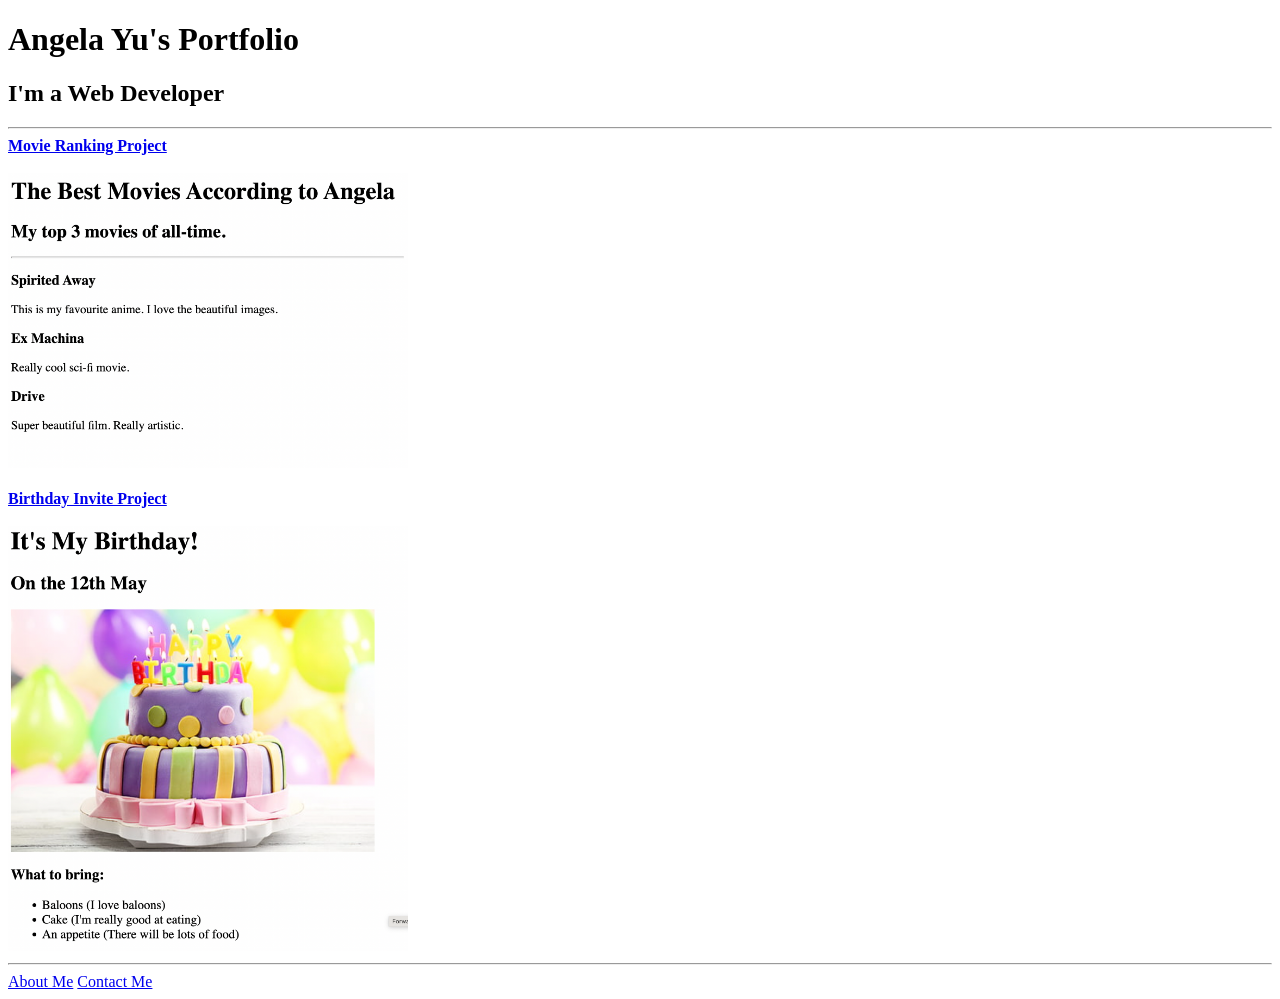
<file: 01-HTML-CrashCourse/1.4-HTML Porfolio Project/index.html>
<!-- TODO 1: Create the HTML Boilerplate -->
<!DOCTYPE html>
<html lang="en">

<head>
  <meta charset="UTF-8">
  <title>Angela's Portfolio</title>
</head>

<body>
    <h1>Angela Yu's Portfolio</h1>

    <h2>I'm a Web Developer</h2>
    <hr/>

    <a href="./public/movie-ranking.html"><b>Movie Ranking Project</b>
    </a> <br/><br/>
    <img src="./assets/images/movie-ranking.png" alt="Movie Ranking Project" width="400"/>

    <br/><br/>
    <a href="./public/birthday-invite.html">
        <b>Birthday Invite Project</b>
    </a><br/><br/>
    <img src="./assets/images/birthday-invite.png" alt="Birthday Invite Project" width="400"/>
    <br/>
    <hr/>
    <a href="./public/about.html">About Me</a>
    <a href="./public/contact.html">Contact Me</a>
</body>

<!-- TODO 2: Add Your previous projects' HTML into the public folder -->
<!-- TODO 3: Take screenshots of your project previews and add the images to the images folder -->

<!-- TODO 4: Add titles/subtitles etc. -->

<!-- TODO 5: Add a link to the project pages -->

<!-- TODO 6: Add images to show the project previews
HINT for TODO 6: You can use the height attribute set to 200 to make the image smaller:
https://developer.mozilla.org/en-US/docs/Web/HTML/Element/img#attr-height -->

<!-- TODO 7: Add the Contact Me and About Me page links -->
</file>
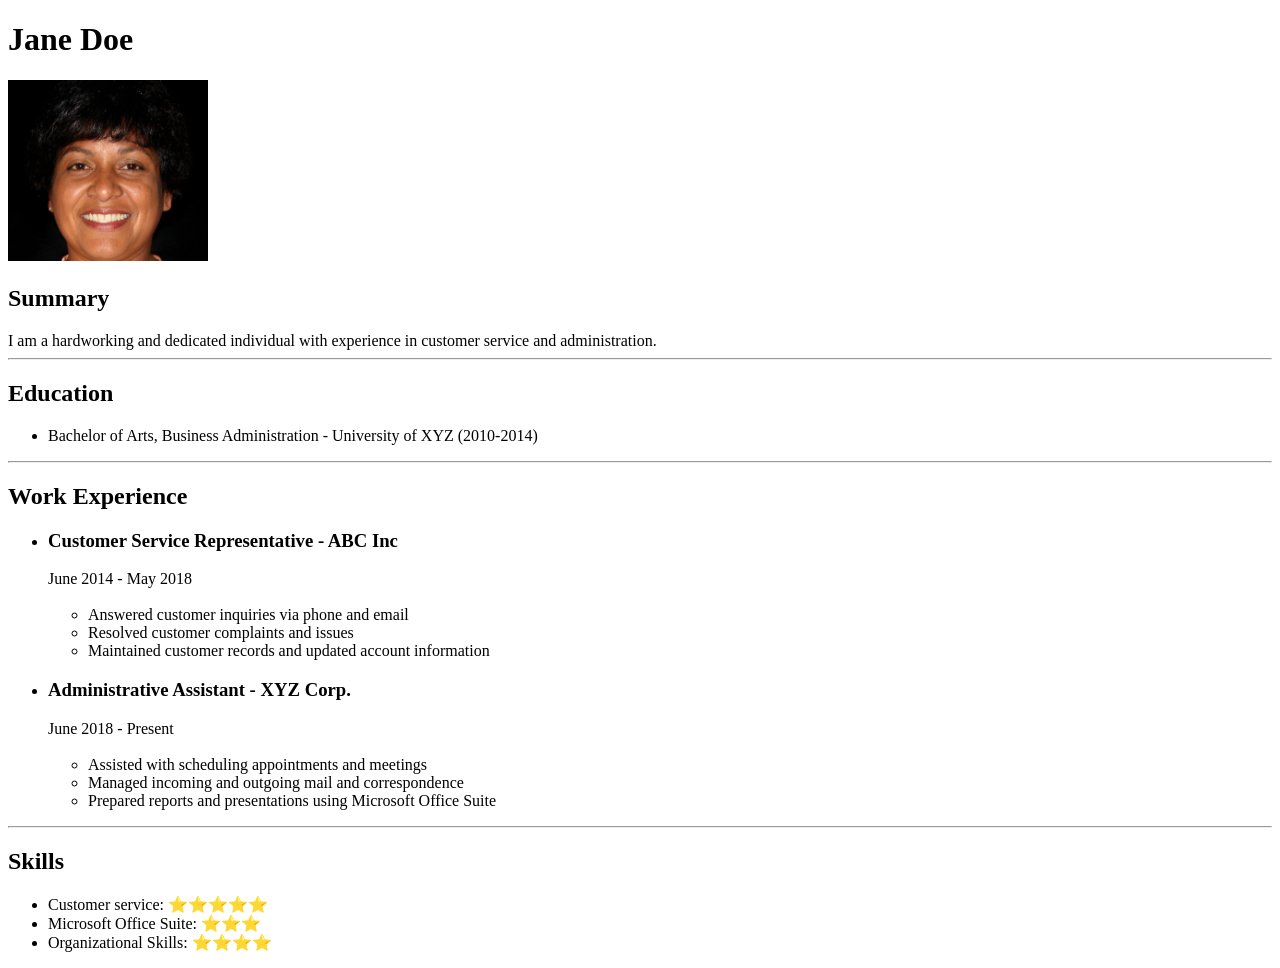
<file: 01-HTML-CrashCourse/1.5-SampleResumeBuilding/index.html>
<!DOCTYPE html>
<html lang="en">

<head>
  <meta charset="UTF-8">
  <title>Angela's Portfolio</title>
</head>

<body>
    <h1>
        Jane Doe
    </h1>
    <img src="profile-img.png" alt="Profile Image" width="200"/>
    <h2>Summary</h2>
    I am a hardworking and dedicated individual with experience in customer service and administration.
    <hr/>
    <h2>Education</h2>
    <ul>
        <li>Bachelor of Arts, Business Administration - University of XYZ (2010-2014)</li>
    </ul>
    <hr/>
    <h2>Work Experience</h2>
    <ul>
        <li><h3>Customer Service Representative - ABC Inc</h3></li>
        June 2014 - May 2018
        <br/><br/>
        <ul>
            <li>Answered customer inquiries via phone and email</li>
            <li>Resolved customer complaints and issues</li>
            <li>Maintained customer records and updated account information</li>
        </ul>
        <li><h3>Administrative Assistant - XYZ Corp.</h3></li>
        June 2018 - Present
        <br/><br/>
        <ul>
            <li>Assisted with scheduling appointments and meetings</li>
            <li>Managed incoming and outgoing mail and correspondence</li>
            <li>Prepared reports and presentations using Microsoft Office Suite</li>
        </ul>
    </ul>
    <hr/>
    <h2>Skills</h2>
    <ul>
        <li>Customer service: ⭐️⭐️⭐️⭐️⭐️</li>
        <li>Microsoft Office Suite: ⭐️⭐️⭐️</li>
        <li>Organizational Skills: ⭐️⭐️⭐️⭐️</li>
    </ul>
</body>
</file>
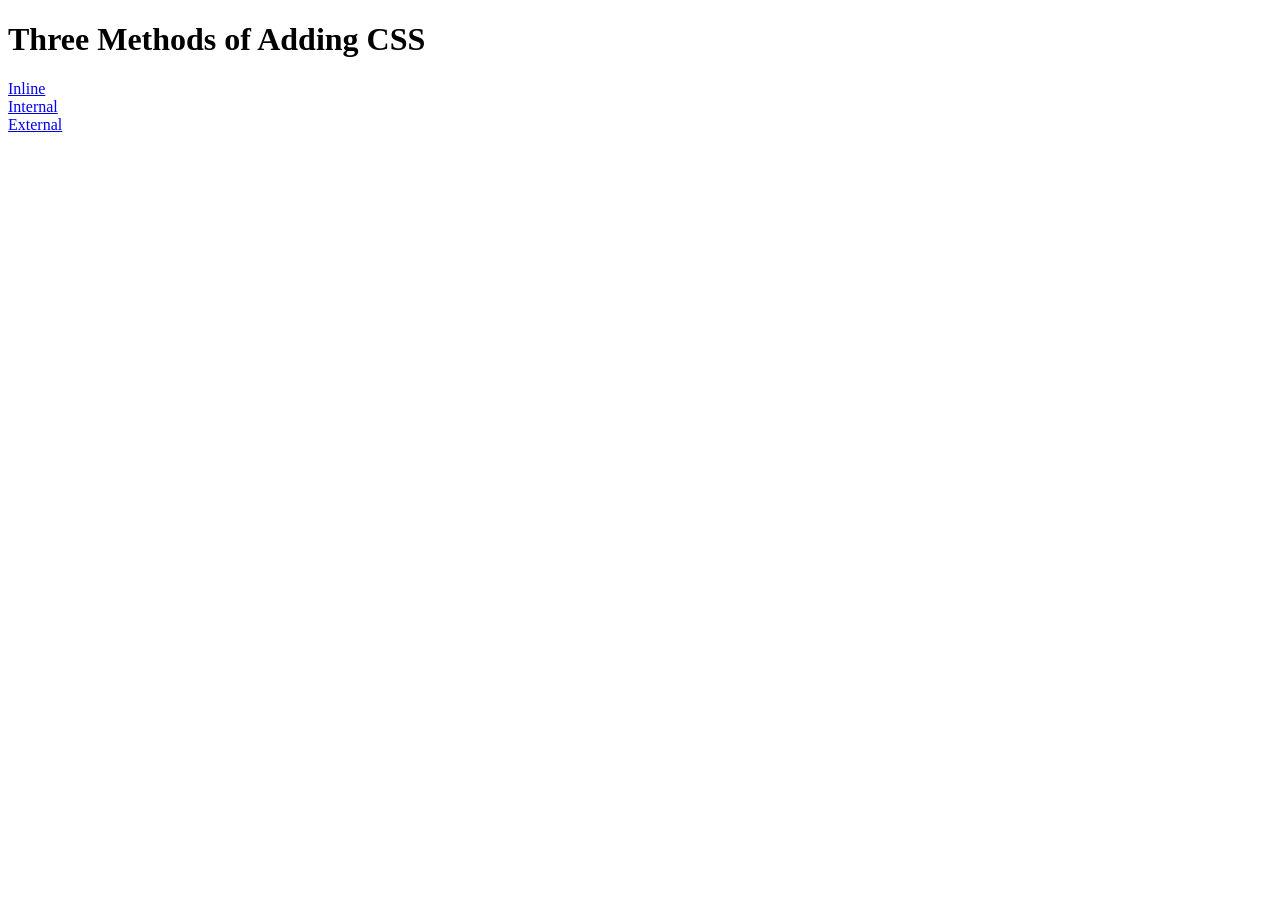
<file: 02-CSS-CrashCourse/2.1-Adding CSS/index.html>
<!DOCTYPE html>
<html lang="en">

<head>
  <meta charset="UTF-8">
  <title>Adding CSS</title>
</head>

<body>
  <h1>Three Methods of Adding CSS</h1>
  <!-- Create 3 Links to The 3 Webpages: inline, internal and external -->
  <a href="inline.html">Inline</a><br/>
  <a href="internal.html">Internal</a><br/>
  <a href="external.html">External</a>
</body>

</html>
</file>
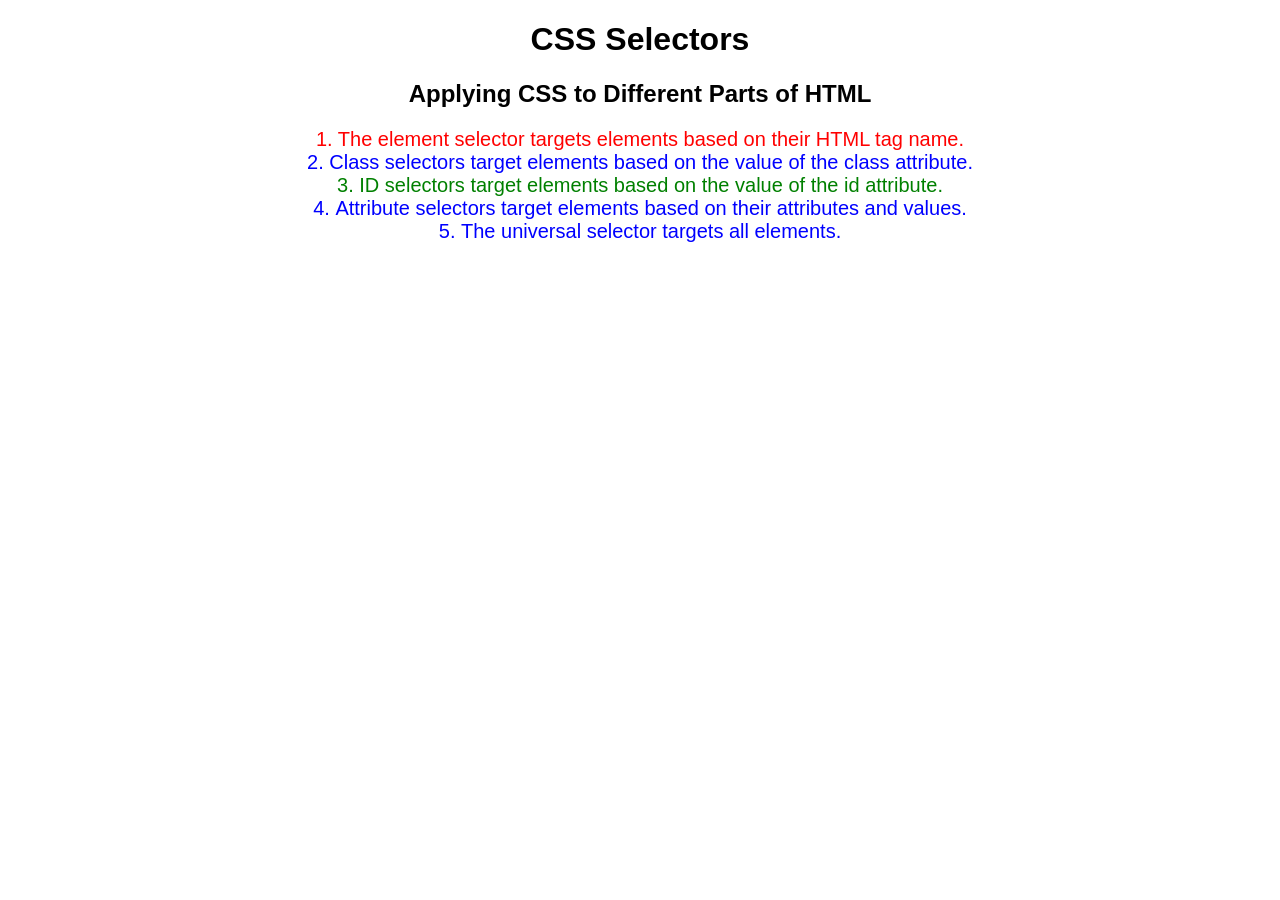
<file: 02-CSS-CrashCourse/2.2-CSS Selectors/index.html>
<!DOCTYPE html>
<html lang="en">

<head>
  <meta charset="UTF-8">
  <title>CSS Selectors</title>
  <link rel="stylesheet" href="./style.css" />
</head>

<body>
  <h1>CSS Selectors</h1>
  <h2>Applying CSS to Different Parts of HTML</h2>
  <!-- TODO 1: Set the CSS for all paragraph tags to "color: red" -->
  <p class="note">1. The element selector targets elements based on their HTML tag name.</p>

  <ol>
    <!-- TODO 2: Set the CSS for all elements with a class of "note" to "font-size: 20px" -->
    <li class="note" value="2">Class selectors target elements based on the value of the class attribute.</li>

    <!-- TODO 3: Set the CSS for the element with an id of "id-selector-demo" to "color: green" -->
    <li class="note" id="id-selector-demo" value="3">ID selectors target elements based on the value of the id
      attribute.</li>

    <!-- TODO 4: Set the CSS for the li elements that have the "value" attribute set to "4" to have "color: blue" -->
    <li class="note" value="4">Attribute selectors target elements based on their attributes and values.</li>

    <!-- TODO 5: Set all elements to have "text-align: center" -->
    <li class="note" value="5">The universal selector targets all elements.</li>
  </ol>
</body>

</html>
</file>
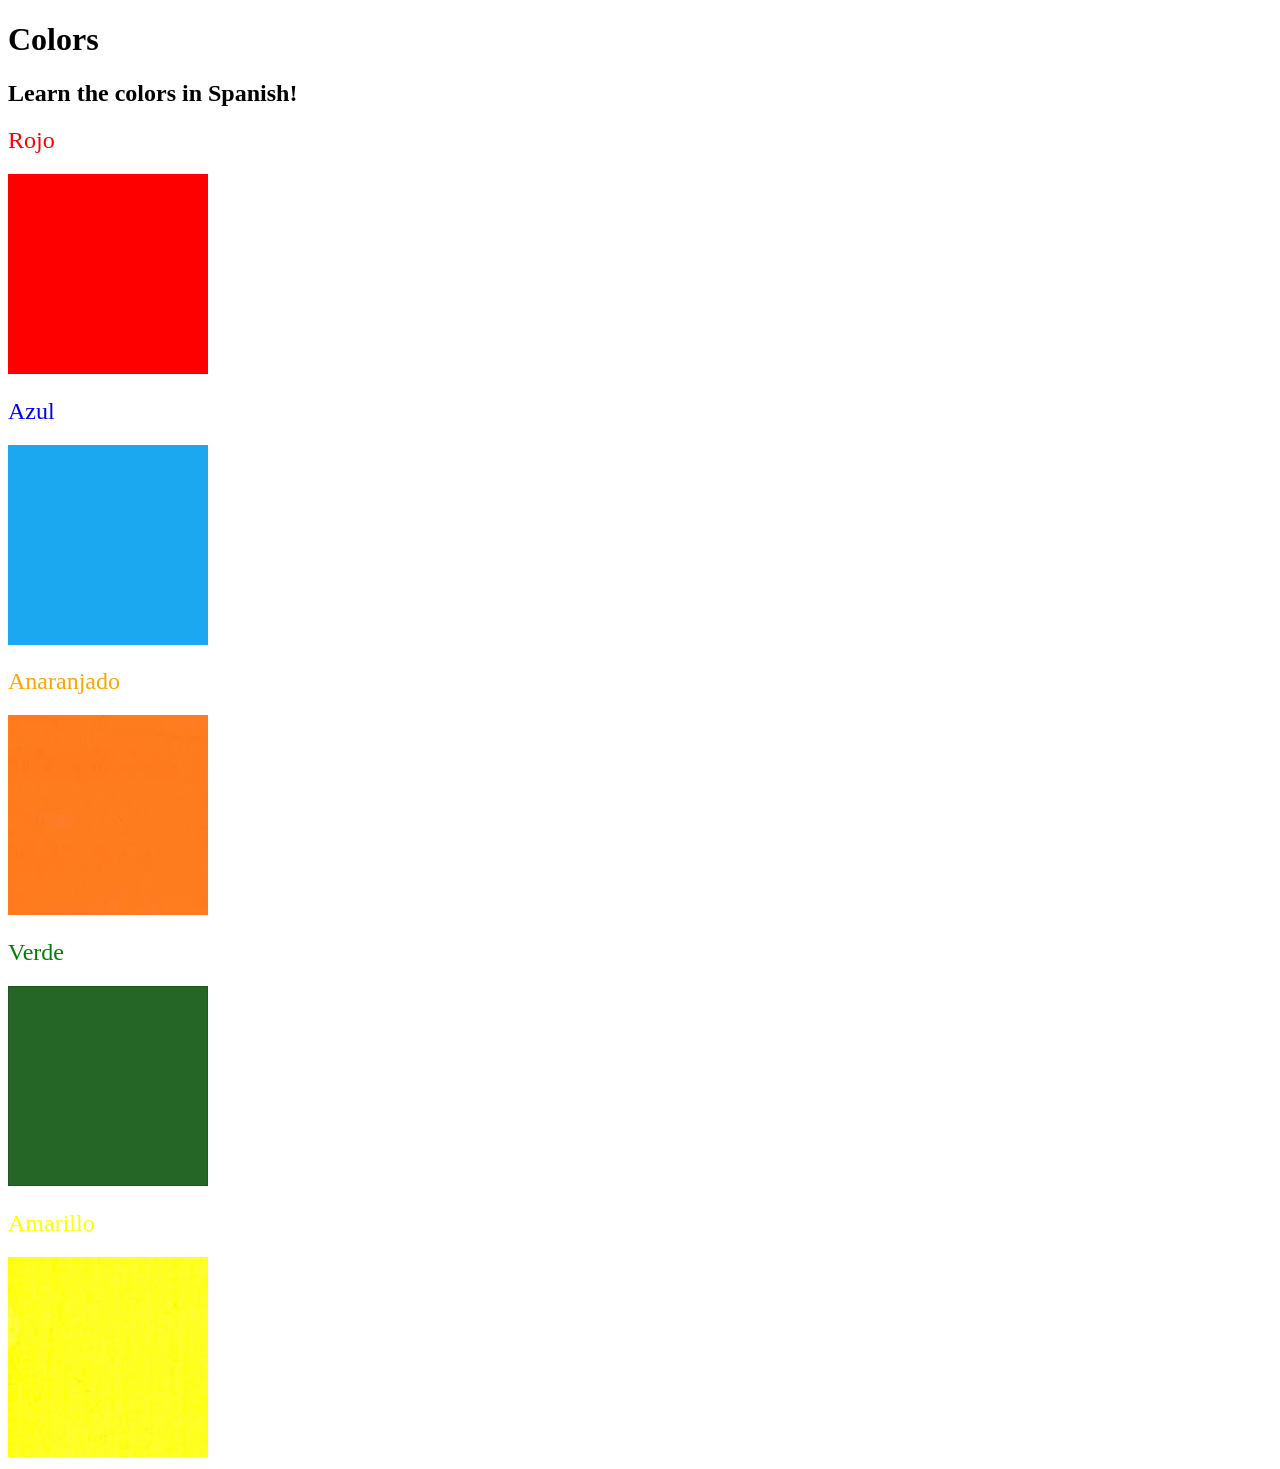
<file: 02-CSS-CrashCourse/2.3-ColorVocabProject/index.html>
<!DOCTYPE html>
<html lang="en">
  <head>
    <meta charset="UTF-8" />
    <title>Spanish Vocabulary</title>
    <link rel="stylesheet" href="./style.css" />
  </head>

  <body>
    <h1>Colors</h1>
    <h2>Learn the colors in Spanish!</h2>
    <h2 class="color-title" id="red">Rojo</h2>
    <img src="./assets/images/red.png" alt="red" />

    <h2 class="color-title" id="blue">Azul</h2>
    <img src="./assets/images/blue.png" alt="blue" />

    <h2 class="color-title" id="orange">Anaranjado</h2>
    <img src="./assets/images/orange.png" alt="orange" />

    <h2 class="color-title" id="green">Verde</h2>
    <img src="./assets/images/green.png" alt="green" />

    <h2 class="color-title" id="yellow">Amarillo</h2>
    <img src="./assets/images/yellow.png" alt="yellow" />
  </body>
</html>

<!-- 
TODOs
IMPORTANT: You should not need to make ANY CHANGES to index.html
All code should be written in your CSS file.

1. Create a CSS file and incorporate it as an external stylesheet.
2. Use CSS to style each of the color titles to meaning. 
Hint: Use the id to help if you don't know the words in spanish.
3. Use CSS to change all the color titles to have "font-weight: normal;"
4. Use CSS (not HTML) to make all the images 200px heigh and 200px wide. 
Hint: 
https://developer.mozilla.org/en-US/docs/Web/CSS/height
https://developer.mozilla.org/en-US/docs/Web/CSS/width
-->
</file>
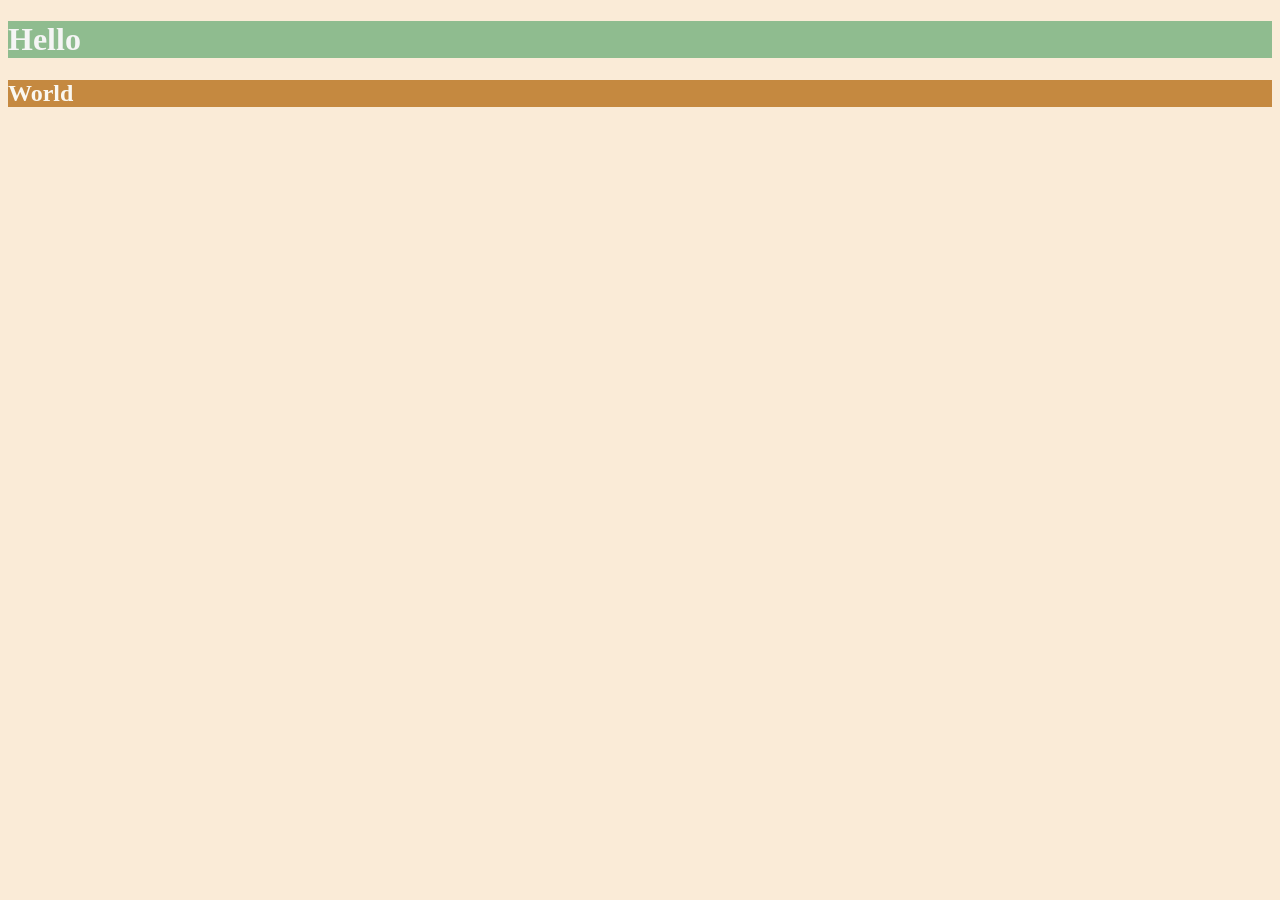
<file: 02-CSS-CrashCourse/2.4-CSS Colors/index.html>
<!DOCTYPE html>
<html lang="en">

<head>
  <meta charset="UTF-8">
  <title>Colors</title>
  <style>
    html{
    background-color: antiquewhite;
    }
    
    h1{
    color: whitesmoke;
    background-color: darkseagreen;
    }

    h2{
    color: #FAF8F1;
    background-color: #C58940;
    }

  /* Write your CSS code here. */
    /* 1. Make the background of the webpage "antiquewhite"
    2. Make the h1 "whitesmoke"
    3. Make the background of the h1 "darkseagreen"
    4. Make the h2 #FAF8F1
    5. Make the background of the h2 "#C58940" */
  </style>
</head>

<body>
  <h1>Hello</h1>
  <h2>World</h2>
</body>

</html>
</file>
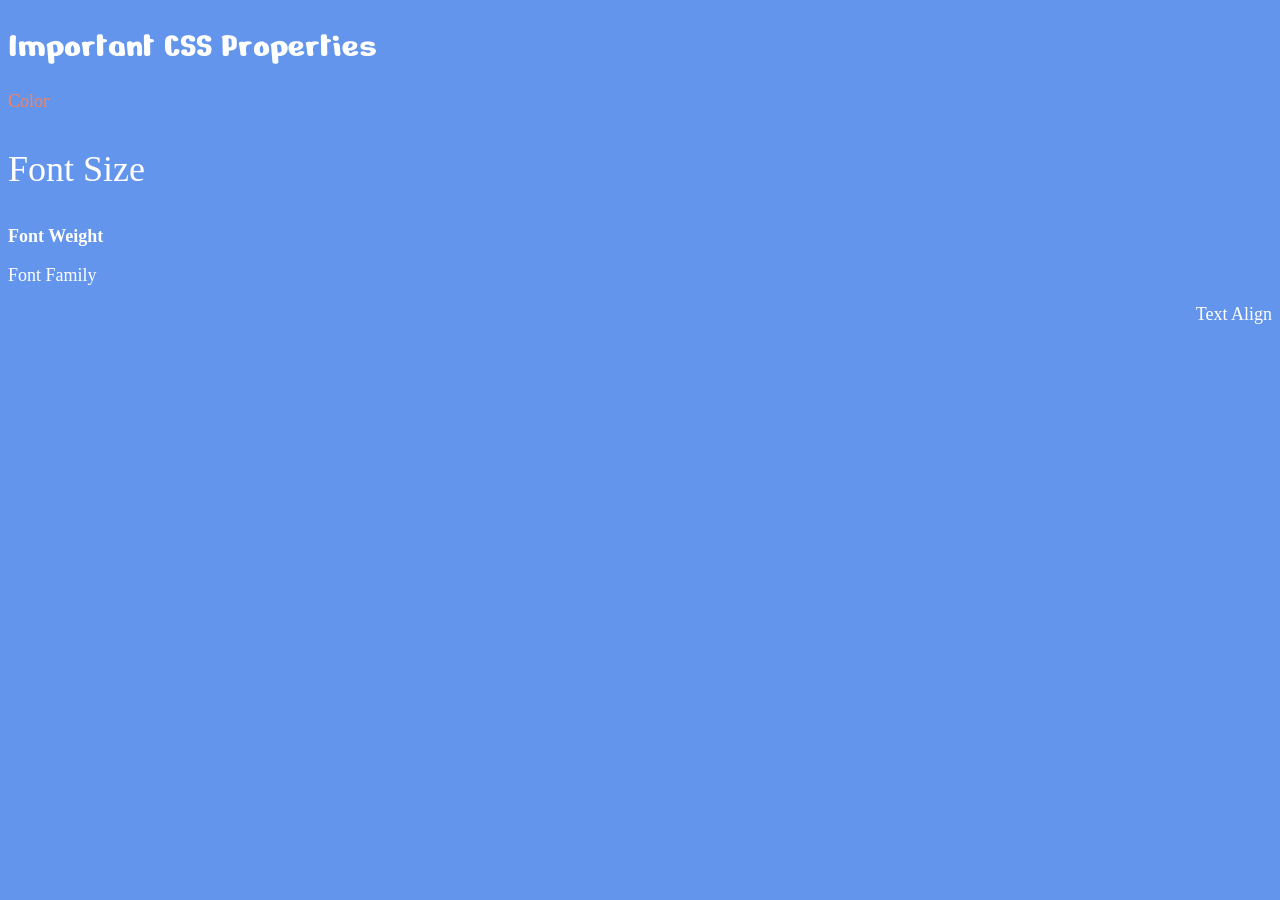
<file: 02-CSS-CrashCourse/2.5-Font Properties/index.html>
<!DOCTYPE html>
<html lang="en">

<head>
  <meta charset="UTF-8">
  <title>CSS Properties</title>
  <style>
    body {
      background-color: cornflowerblue;
      color: white;
      font-size: 18px;
    }

    /* Don't change the CSS above, add Your CSS below */

    h1{
    font-family: "Nerko One", cursive;
    font-weight: 400;
    font-style: normal;
    }

    #color{
    color: coral;
    }

    #fontsize{
    font-size: 2em;
    }

    #fontweight{
    font-weight: 900;
    }

    #fontfamily{
    font-family: 'Caveat', cursive;
    }

    #textalign{
    text-align: right;
    }
  </style>
  <link rel="preconnect" href="https://fonts.googleapis.com">
  <link rel="preconnect" href="https://fonts.gstatic.com" crossorigin>
  <link href="https://fonts.googleapis.com/css2?family=Nerko+One&display=swap" rel="stylesheet">
</head>

<body>
  <h1>Important CSS Properties</h1>
  <p id="color">Color</p>
  <p id="fontsize">Font Size</p>
  <p id="fontweight">Font Weight</p>
  <p id="fontfamily">Font Family</p>
  <p id="textalign">Text Align</p>

  <!-- TODOs
  1. Change the color of <p>Color</p> to "coral" color.
  2. Change the font size of <p>Font Size</p> to 2X the size of the root font size.
  3. Change the font weight of <p>Font Weight</p> to 900.
  4. Change the font family of <p>Font Family</p> to the Google font Caveat with regular (400) font weight.
  Link: https://fonts.google.com/specimen/Caveat
  5. Change the <p>Text Align</p> to right align.
  6. Change the the root (html element) font size to 30px -->
</body>

</html>
</file>
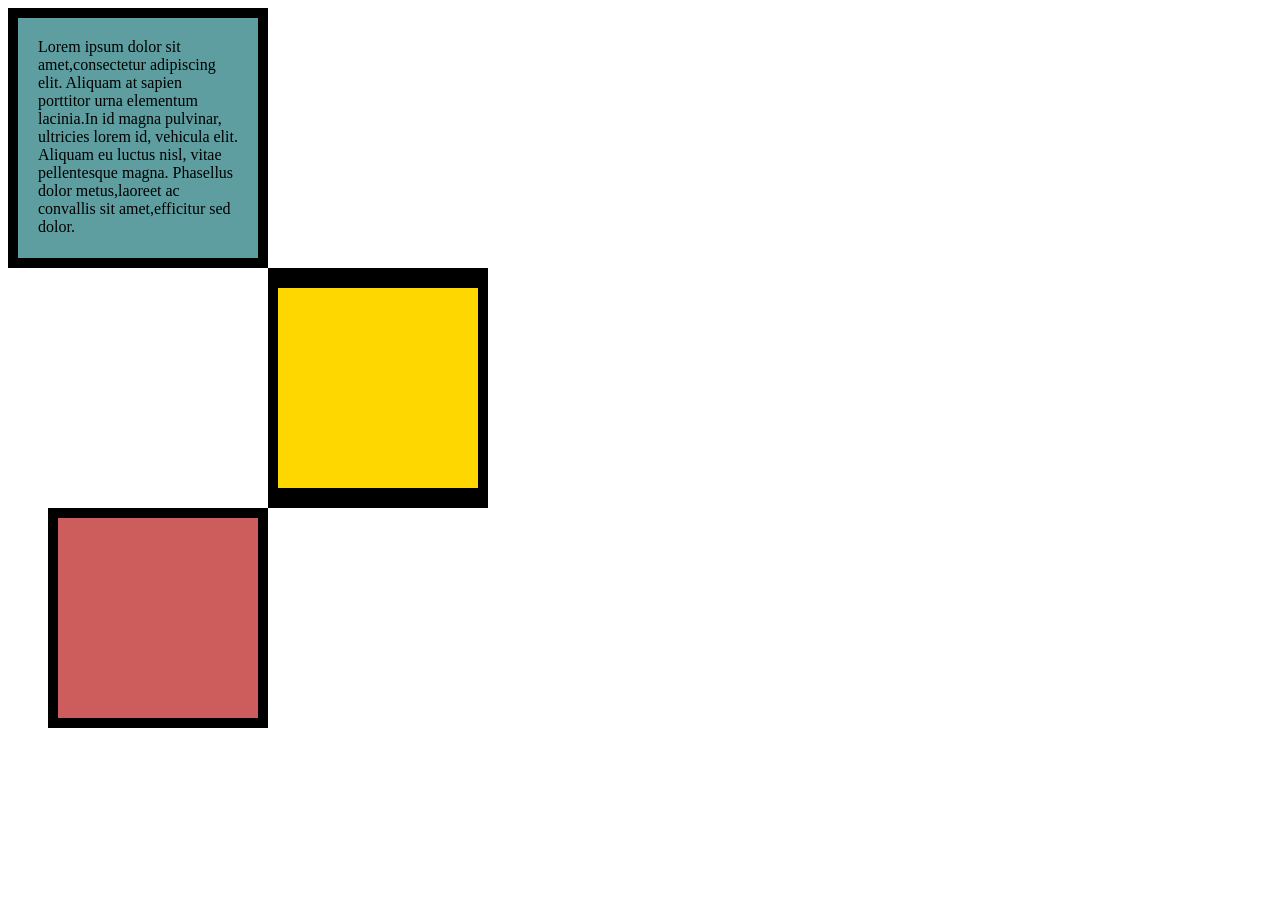
<file: 02-CSS-CrashCourse/2.6-CSS Box Model/index.html>
<!DOCTYPE html>
<html lang="en">

<head>
  <meta charset="UTF-8">
  <title>CSS Box Model</title>
  <style>
    /* Write your CSS code here */
    div{
    height: 200px;
    width: 200px;
    }

    p{
    margin: 0px;
    }

    #first{
    background-color: cadetblue;
    padding: 20px;
    border: 10px solid black;
    }

    #second{
    background-color: gold;
    border: solid black;
    border-width: 20px 10px;
    margin-left: 260px;
    }

    #third{
    background-color: indianred;
    border: 10px solid black;
    margin-left: 40px;
    }
  </style>
</head>

<body>

    <div id='first'>
      <p>Lorem ipsum dolor sit amet,consectetur adipiscing elit. Aliquam at sapien porttitor urna elementum lacinia.In
        id magna pulvinar, ultricies lorem id, vehicula elit. Aliquam eu luctus nisl, vitae pellentesque magna. Phasellus 
        dolor metus,laoreet ac convallis sit amet,efficitur sed dolor.</p>
    </div>

    <div id='second'>
    </div>

    <div id='third'>
    </div>


  <!-- TODOs:
1. Create 3 Boxes using the div element.
2. Set their sizes to 200px heigh by 200px wide.
3. Set different background colors for each of the boxes (I used cadetblue, gold and indianred).
4. Add a paragraph <p> element into the first div and add the following words:
    Lorem ipsum dolor sit amet, consectetur adipiscing elit. Aliquam at sapien porttitor urna elementum lacinia. In
    id magna pulvinar, ultricies lorem id, vehicula elit. Aliquam eu luctus nisl, vitae pellentesque magna. Phasellus
    dolor metus, laoreet ac convallis sit amet, efficitur sed dolor.
5. Set the 1st div to have 20px padding all around with a black 10px border.
6. Fix the style of the <p> element to remove all margins.
Hint: Use the CSS inspector in Chrome.
7. Set the 2nd div to have a 20px border on top and bottom and 10px border left and right. (See goal image)
8. Set the 3rd div to have a 10px border 
9. Set the margins for the divs so that each box corner touches the other. (See the goal image)
-->

</body>

</html>
</file>
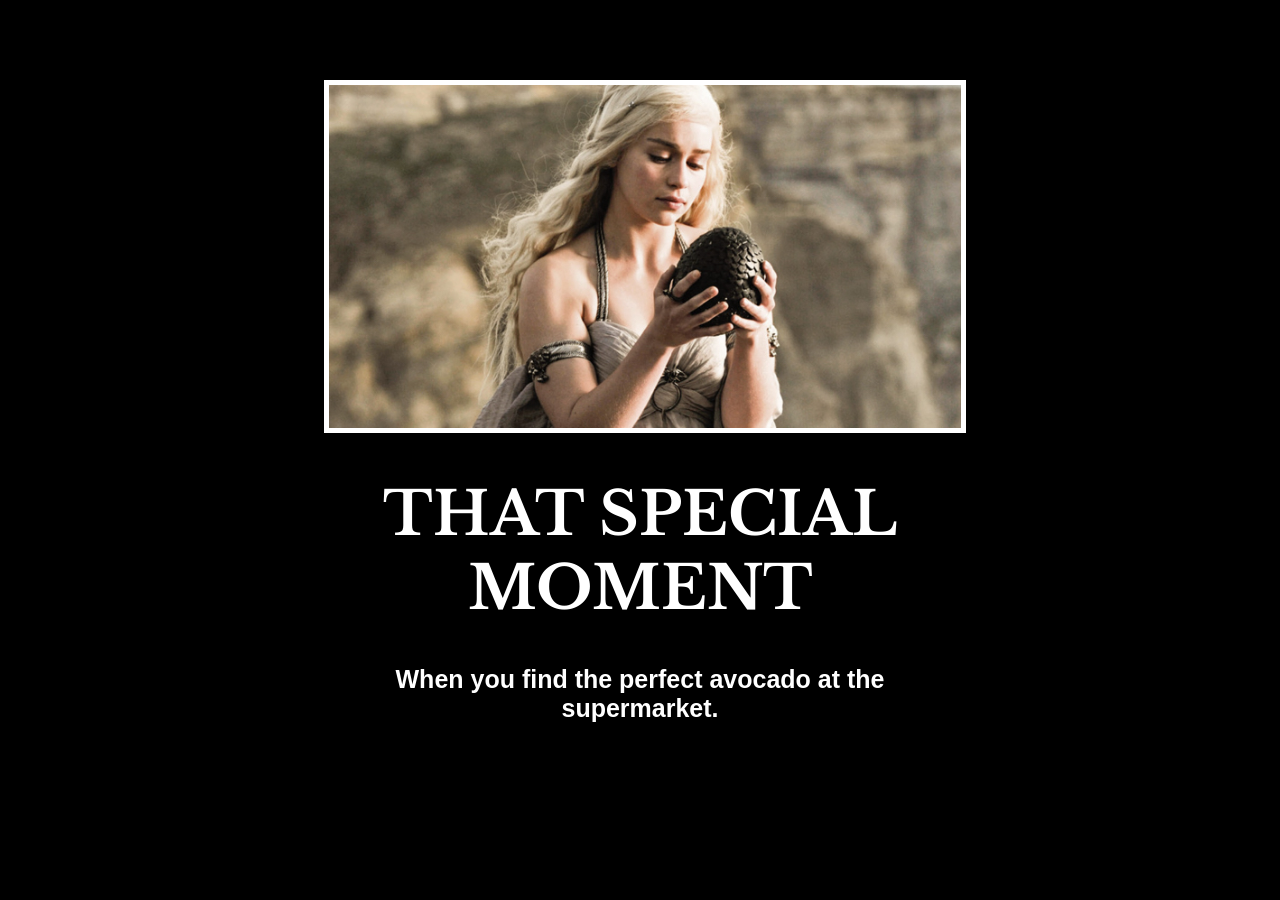
<file: 02-CSS-CrashCourse/2.7-Motivation Meme Project/index.html>
<!--
  TODO: Create a motivational post website.
Style it how ever you like.
Look at the goal image for inspiration.
But it must have the following features:
1. The main h1 text should be using the Regular Libre Baskerville Font from Google Fonts:
  https://fonts.google.com/specimen/Libre+Baskerville
2. The text should be white and background black.
3. Add your own image into the images folder inside assets. It should have a 5px white border.
4. The text should be center aligned.
5. Create a div to contain the h1, p and img elements. Adjust the margins so that the image and text are centered on the page.
  Hint: You horizontally center a div by giving it a width of 50% and a margin-left of 25%.
  Hint: Set the image to have a width of 100% so it fills the div.
6. Read about the text-transform property on MDN docs to make the h1 uppercase with CSS.
  https://developer.mozilla.org/en-US/docs/Web/CSS/text-transform
-->
<!DOCTYPE html>
<html lang="en">
  <head>
    <meta charset="UTF-8">
    <title>Motivational Meme</title>
    <link rel="preconnect" href="https://fonts.googleapis.com">
    <link rel="preconnect" href="https://fonts.gstatic.com" crossorigin>
    <link href="https://fonts.googleapis.com/css2?family=Libre+Baskerville:wght@400;700&display=swap" rel="stylesheet">
    <link rel="stylesheet" href="./style.css"/>
  </head>

  <body>
    <div class="Contentarea">
      <img class="Memeimg" src="./assets/images/daenerys.jpeg" alt="Meme image"/>
      <h1 class="Memeheadline">
        THAT SPECIAL MOMENT
      </h1>
      <h2 class="Memetext">
        When you find the perfect avocado at the supermarket.
      </h2>
    </div>
  </body>
</html>
</file>
<file: 02-CSS-CrashCourse/2.2-CSS Selectors/style.css>
ol {
  margin-left: -40px;
  margin-top: -20px;
  list-style-position: inside;
}

/* Write your CSS below, don't change the rules above. */

/*TODO 1: Set the CSS for all paragraph tags to "color: red" --> Element Selector */
p {
  color: red;
}

/*<!-- TODO 2: Set the CSS for all elements with a class of "note" to "font-size: 20px" --> Class Selector */
.note {
  font-size: 20px;
}

/*<!-- TODO 3: Set the CSS for the element with an id of "id-selector-demo" to "color: green" --> id selector */
#id-selector-demo {
  color: green;
}

/*<!-- TODO 4: Set the CSS for the li elements that have the "value" attribute set to "4" to have "color: blue" -->*/
li[value] {
  color: blue;
}

/*<!-- TODO 5: Set all elements to have "text-align: center" --> universal selector */
* {
  text-align: center;
  font-family: 'Gill Sans', 'Gill Sans MT', Calibri, 'Trebuchet MS', sans-serif;
}
</file>
<file: 02-CSS-CrashCourse/2.3-ColorVocabProject/style.css>
img{
    height: 200px;
    width: 200px;
}
.color-title{
    font-weight: normal;
}

h2[id=red]{
    color: red;
}

h2[id=blue]{
    color: blue;
}

h2[id=orange]{
    color: orange;
}

h2[id=green]{
    color: green;
}

h2[id=yellow]{
    color: yellow;
}
</file>
<file: 02-CSS-CrashCourse/2.7-Motivation Meme Project/style.css>
html {
  background-color: black;
}

.Contentarea {
  width: 50%;
  margin-top: 80px;
  margin-left: 25%;
  text-align: center;
}

.Memeimg {
  width: 100%;
  border: solid white;
  border-width: 5px;
}

.Memeheadline {
  font-size: 60px;
  color: white;
  font-family: "Libre Baskerville", serif;
  font-weight: 700;
  font-style: bold;
}

.Memetext {
  font-size: 25px;
  color: white;
  font-family: 'Segoe UI', Tahoma, Geneva, Verdana, sans-serif;
}
</file>
